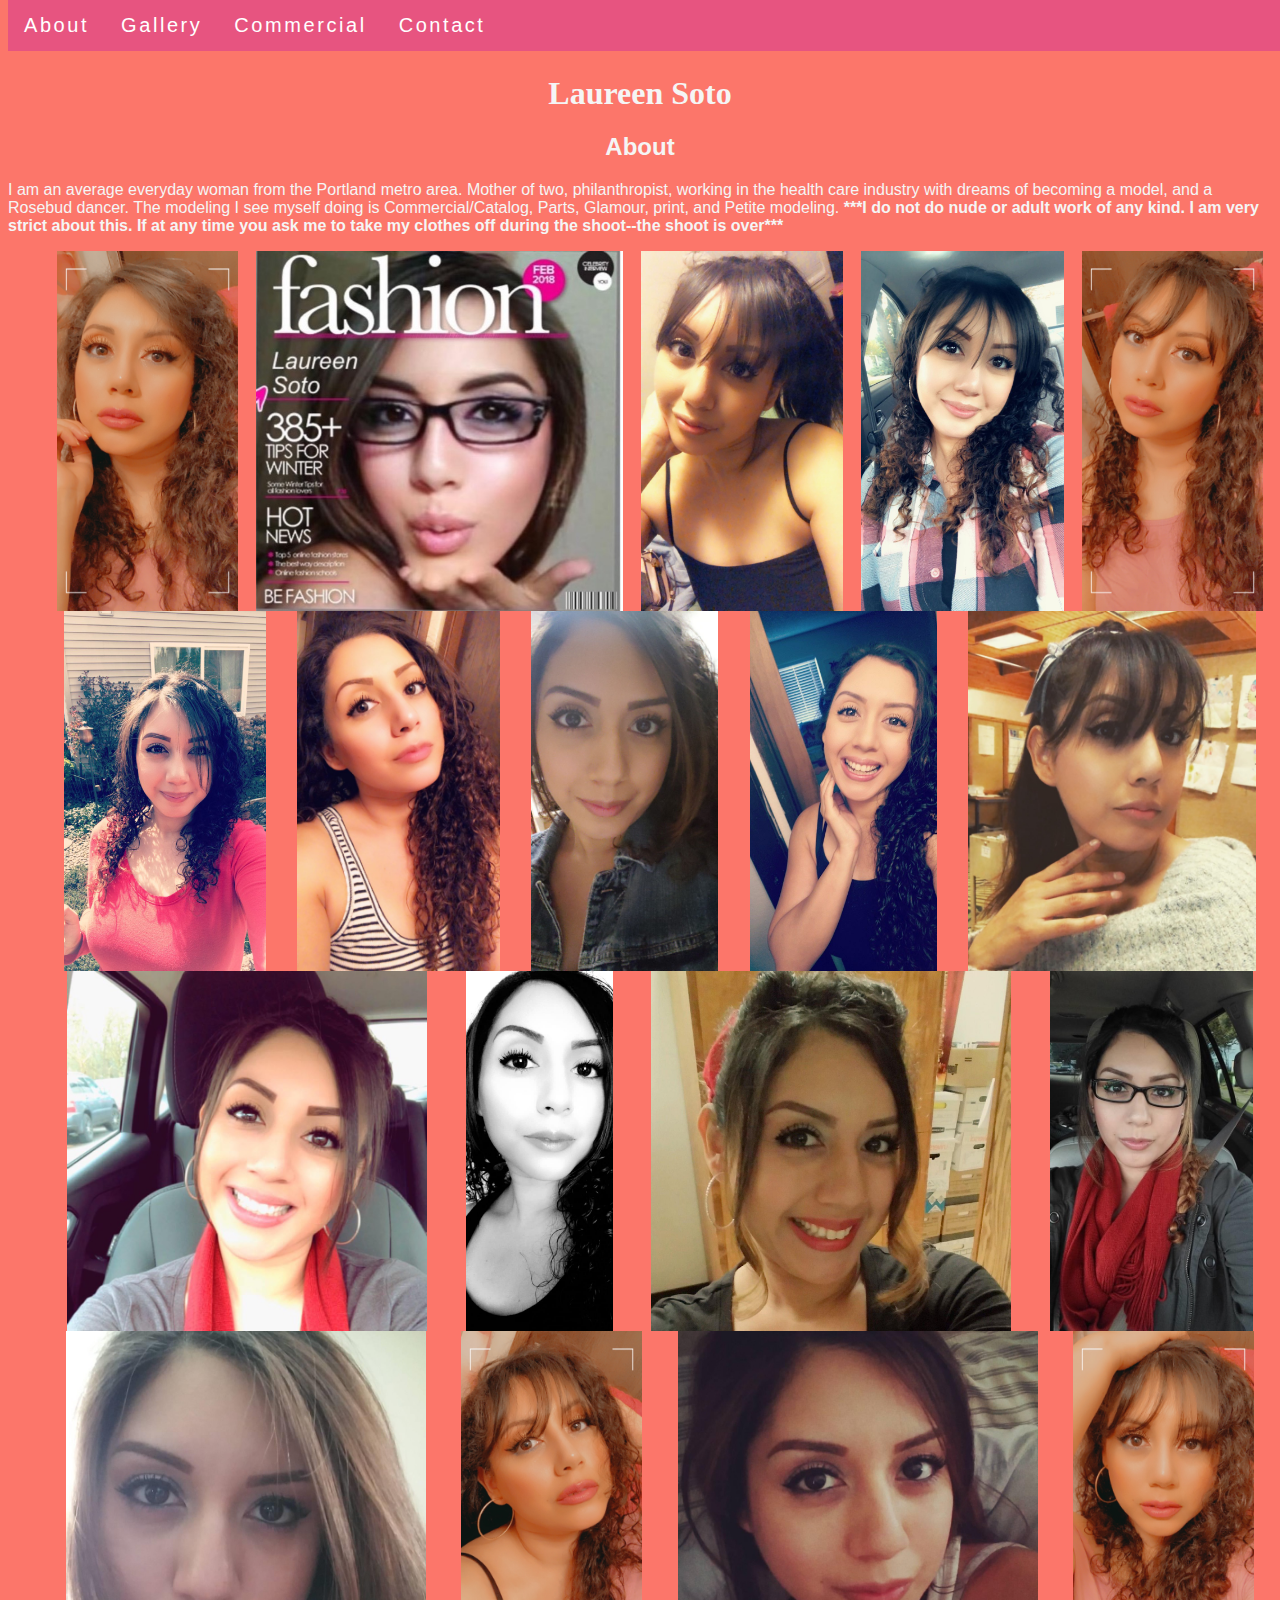
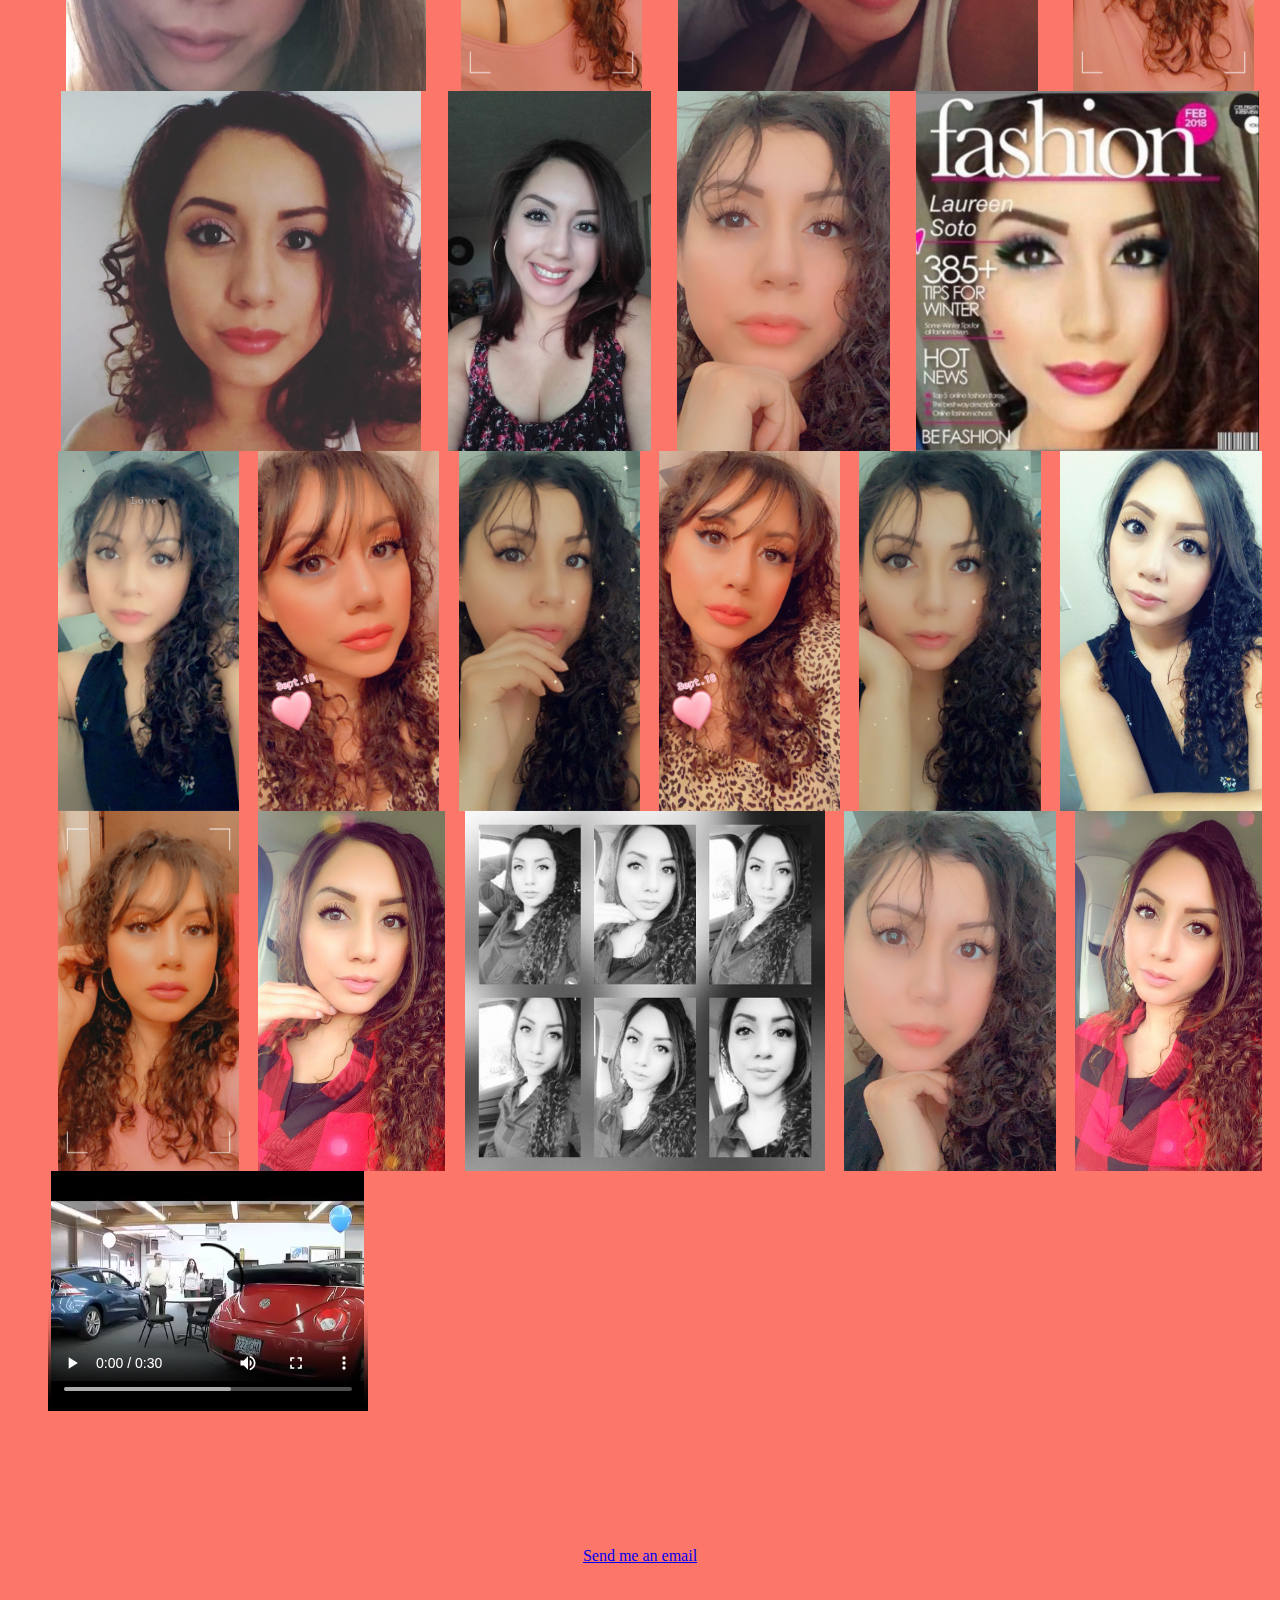
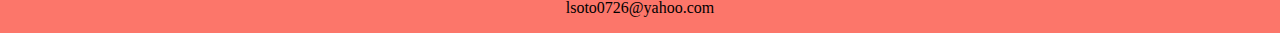
<file: home.html>
<!DOCTYPE html>

<head>
    <meta charset="utf-8">
    <title></title>
    <meta name="viewport" content="width=device-width, initial-scale=1">
    <link rel="stylesheet" type="text/css" href="./css/styleSheet.css">
   
</head>
<div class="navbar">
  <a href="#about" onclick="ready()">About</a>
  <a href="#gallery">Gallery</a>
  <a href="#commercial">Commercial</a>
  <a href="#contact">Contact</a>
  </div>
<body>
    
    <main>
      <div id="name" ><center><h1>Laureen Soto</h1></center></div>
<h2 id="about" class="text"><center>About</center></h2>

<p class="text" id="info">I am an average everyday woman from the Portland metro area. Mother of two, philanthropist, working in the
   health care industry with dreams of becoming a model, and a Rosebud dancer. The modeling I see myself
   doing is Commercial/Catalog, Parts, Glamour, print, and Petite modeling.
   <strong>***I do not do nude or adult work of any kind. I am very strict about this. If at any time you ask me 
   to take my clothes off during the shoot--the shoot is over***</strong>
</p>


<div class="flex-container" id="gallery">
<ul>
  <li>
    <img src="./pics/laureen35.JPG" alt="" loading="lazy">
  </li>
  <li>
    <img src="./pics/laureen18.jpg" alt="" loading="lazy">
  </li>
  <li>
    <img src="./pics/laureen2.jpg" alt="" loading="lazy">
  </li>
  <li>
    <img src="./pics/laureen3.jpg" alt="" loading="lazy">
  </li>
  <li>
    <img src="./pics/laureen34.JPG" alt="" loading="lazy">
  </li>
  <li>
    <img src="./pics/laureen4.jpg" alt="" loading="lazy">
  </li>
  <li>
    <img src="./pics/laureen5.jpg" alt="" loading="lazy">
  </li>
  <li>
    <img src="./pics/laureen6.jpg" alt="" loading="lazy">
  </li>
  <li>
    <img src="./pics/laureen8.jpg" alt="" loading="lazy">
  </li>
  <li>
    <img src="./pics/laureen9.jpg" alt="" loading="lazy">
  </li>
  <li>
    <img src="./pics/laureen10.jpg" alt="" loading="lazy">
  </li>
  <li>
    <img src="./pics/laureen11.jpg" alt="" loading="lazy">
  </li>
  <li>
    <img src="./pics/laureen12.jpg" alt="" loading="lazy">
  </li>
  <li>
    <img src="./pics/laureen13.jpg" alt="" loading="lazy">
  </li>
  <li>
    <img src="./pics/laureen14.jpg" alt="" loading="lazy">
  </li>
  <li>
    <img src="./pics/laureen30.JPG" alt="" loading="lazy">
  </li>
  <li>
    <img src="./pics/laureen15.jpg" alt="" loading="lazy">
  </li>
  <li>
    <img src="./pics/laureen31.JPG" alt="" loading="lazy">
  </li>
  <li>
    <img src="./pics/laureen16.jpg" alt="" loading="lazy">
  </li>
  <li>
    <img src="./pics/laureen17.jpg" alt="" loading="lazy">
  </li>
  <li>
    <img src="./pics/laureen19.jpg" alt="" loading="lazy">
  </li>
  <li>
    <img src="./pics/laureen20.jpg" alt="" loading="lazy">
  </li>
  <li>
    <img src="./pics/laureen21.jpg" alt="" loading="lazy">
  </li>
  <li>
    <img src="./pics/laureen28.JPG" alt="" loading="lazy">
  </li>
  <li>
    <img src="./pics/laureen22.jpg" alt="" loading="lazy">
  </li>
  <li>
    <img src="./pics/laureen29.JPG" alt="" loading="lazy">
  </li>
  <li>
    <img src="./pics/laureen23.jpg" alt="" loading="lazy">
  </li>
  <li>
    <img src="./pics/laureen24.jpg" alt="" loading="lazy">
  </li>
  <li>
    <img src="./pics/laureen33.JPG" alt="" loading="lazy">
  </li>
  <li>
    <img src="./pics/laureen25.jpg" alt="" loading="lazy">
  </li>
  <li>
    <img src="./pics/laureen26.jpg" alt="" loading="lazy">
  </li>
  <li>
    <img src="./pics/laureen27.jpg" alt="" loading="lazy">
  </li>
  <li>
    <img src="./pics/laureen7.jpg" alt="" loading="lazy">
  </li>
  <div id="commercial">
    <center><video width="320" height="240" controls>
      <source src="./vids/thomas.mp4" type="video/mp4">
      Your browser does not support the video tag.
    </video></center>
    
    
  </div>
  <!-- Adding an empty <li> here so the final photo doesn't stretch like crazy. -->
  <li></li>
  
</ul>
</div>


</main>


<footer>
  <center><a id="contact" href="mailto:lsoto0726@yahoo.com">Send me an email</a></center><br>
  <p><center>lsoto0726@yahoo.com</center></p>
    
</footer>

</html>
</file>
<file: css/styleSheet.css>
/* scroll for the page */
html {
  scroll-behavior: smooth;
  background-color: #fc766aff;
}

/* Navbar */
.navbar {
  overflow: hidden;
  background-color: #e75480;
  position: fixed;
  top: 0;
  width: 100%;
  z-index: 1;
  -webkit-animation: moveNav 5s;
  animation: moveNav 5s;
}

/* Navbar text */
.navbar a {
  float: left;
  display: block;
  color: white;
  padding: 14px 16px;
  text-decoration: none;
  font-family: "Franklin Gothic Medium", "Arial Narrow", Arial, sans-serif;
  font-size: 20px;
  text-align: center;
  position: relative;
  -webkit-animation: movenavText 5.75s;
  animation: movenavText 5.75s;
  letter-spacing: 0.2vw;
}

/* Navbar animation */
@keyframes moveNav {
  from {
    left: -100vw;
  }
  to {
    left: 0vw;
  }
}

@keyframes movenavText {
  from {
    top: -100vw;
  }
  to {
    top: 0vw;
  }
}

@keyframes movevideoText {
  from {
    top: -100vw;
  }
  to {
    top: 0px;
  }
}

/* Navbar hover effect */
.navbar a:hover {
  background-color: #4d4d4d;
  color: black;
  font-weight: bold;
  -webkit-transition-duration: 1s;
  transition-duration: 1s;
}

/* Navbar home button */
.Navbar a.active {
  background-color: darkgray;
}

/* .flex-container {
    display: flex;
    flex-wrap: row;
} */

li:last-child {
  flex-grow: 10;
}

/* img {
    width: 300px;
    height: 350px;
    padding: 20px;
  } */

ul {
  display: flex;
  flex-wrap: wrap;
  list-style-type: none;
}

li {
  height: 40vh;
  flex-grow: 1;
}

li:last-child {
  flex-grow: 10;
}

img {
  max-height: 100%;
  min-width: 100%;
  object-fit: cover;
  vertical-align: bottom;
  border-radius: 5px;
  transition: 0.5s ease;
  object-fit: contain;
}

img:hover {
  -webkit-transform: scale(1.5); /* or some other value */
  transform: scale(1.5);
}

@media (max-aspect-ratio: 1/1) {
  li {
    height: 30vh;
  }
}

@media (max-height: 350px) {
  li {
    height: 80vh;
  }
}

@media (max-aspect-ratio: 1/1) and (max-width: 300px) {
  ul {
    flex-direction: row;
  }

  li {
    height: auto;
    width: 100%;
  }
}

@media (max-aspect-ratio: 1/1) {
  li {
    height: 30vh;
  }
}

@media (max-aspect-ratio: 1/1) and (max-width: 480px) {
  ul {
    flex-direction: row;
  }

  li {
    height: auto;
    width: 100%;
  }

  img {
    width: 100%;
    max-height: 75vh;
    min-width: 0;
    object-fit: contain;
  }
}

#name {
  margin-top: 75px;
  color: whitesmoke;
}

.text {
  color: whitesmoke;
  font-family: "Gill Sans", "Gill Sans MT", Calibri, "Trebuchet MS", sans-serif;
}

/* #contact {
      margin-bottom: 30px;
  } */
</file>
